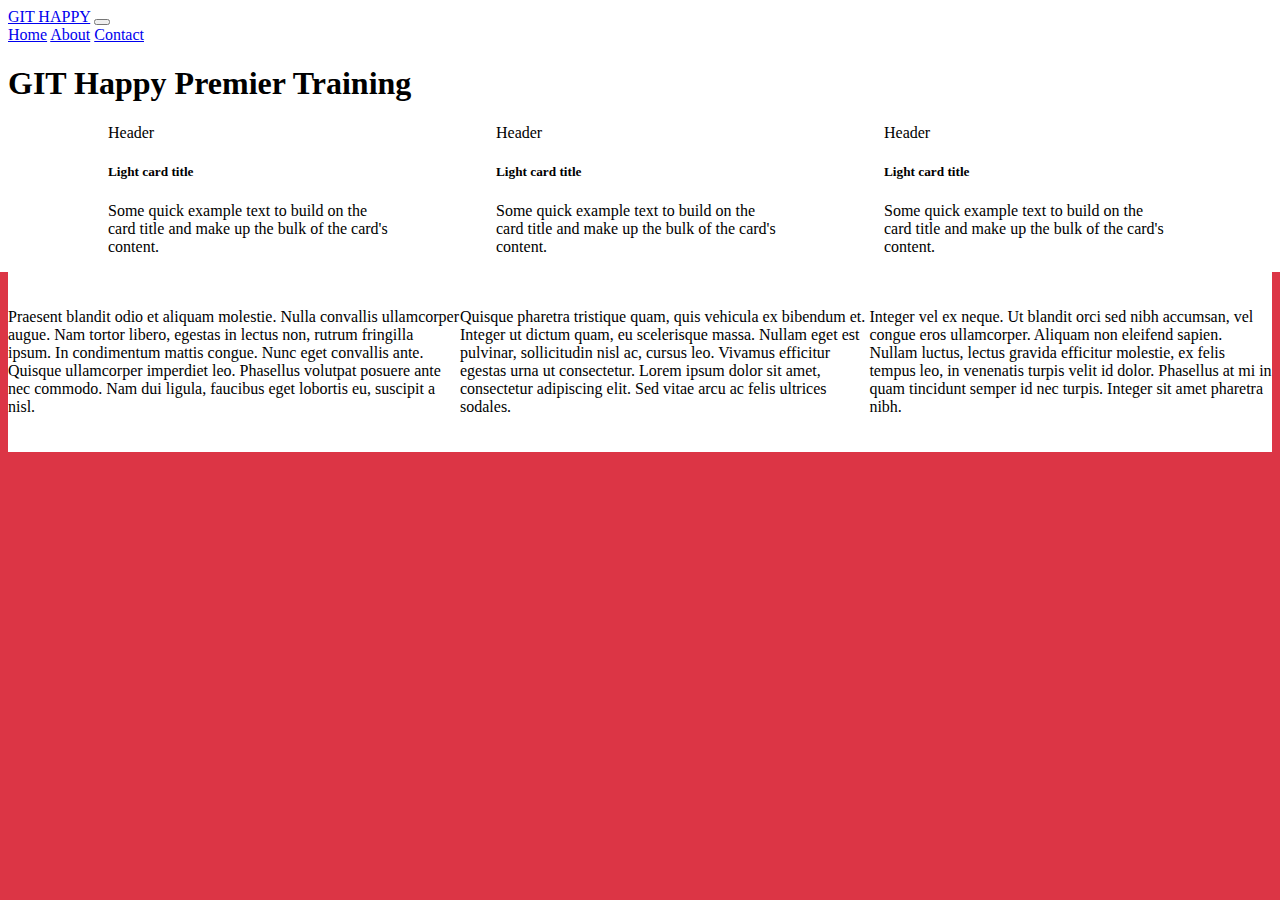
<file: index.html>
<!DOCTYPE html>
<html lang="en">
	<head>
		<meta charset="UTF-8" />
		<meta http-equiv="X-UA-Compatible" content="IE=edge" />
		<meta name="viewport" content="width=device-width, initial-scale=1.0" />
		<title>Home | GIT HAPPY</title>
		<link
			href="https://cdn.jsdelivr.net/npm/bootstrap@5.0.0-beta2/dist/css/bootstrap.min.css"
			rel="stylesheet"
			integrity="sha384-BmbxuPwQa2lc/FVzBcNJ7UAyJxM6wuqIj61tLrc4wSX0szH/Ev+nYRRuWlolflfl"
			crossorigin="anonymous"
		/>

        <link rel="stylesheet" href="styles/styles.css">
	</head>
	<body>
		<nav class="navbar navbar-expand-lg navbar-dark bg-danger mb-5">
			<div class="container">
				<a class="navbar-brand" href="index.html">GIT HAPPY</a>
				<button
					class="navbar-toggler"
					type="button"
					data-bs-toggle="collapse"
					data-bs-target="#navbarNavAltMarkup"
					aria-controls="navbarNavAltMarkup"
					aria-expanded="false"
					aria-label="Toggle navigation"
				>
					<span class="navbar-toggler-icon"></span>
				</button>
				<div class="collapse navbar-collapse" id="navbarNavAltMarkup">
					<div class="navbar-nav ms-auto">
						<a class="nav-link active" aria-current="page" href="index.html">Home</a>
						<a class="nav-link" href="about.html">About</a>
						<a class="nav-link" href="contact.html">Contact</a>

					</div>
				</div>
			</div>
		</nav>
        <div class="container-fluid my-5">
<header class="container">

    <H1 class="text-center display-1">GIT Happy Premier Training</H1>
</header>


        </div>

		<div class="container my-5" id="home-cards">

			<div class="card text-dark bg-light mb-3" style="max-width: 18rem;">
                <div class="card-header">Header</div>
                <div class="card-body">
                  <h5 class="card-title">Light card title</h5>
                  <p class="card-text">Some quick example text to build on the card title and make up the bulk of the card's content.</p>
                </div>
              </div>

              <div class="card text-dark bg-light mb-3" style="max-width: 18rem;">
                <div class="card-header">Header</div>
                <div class="card-body">
                  <h5 class="card-title">Light card title</h5>
                  <p class="card-text">Some quick example text to build on the card title and make up the bulk of the card's content.</p>
                </div>
              </div>

              <div class="card text-dark bg-light mb-3" style="max-width: 18rem;">
                <div class="card-header">Header</div>
                <div class="card-body">
                  <h5 class="card-title">Light card title</h5>
                  <p class="card-text">Some quick example text to build on the card title and make up the bulk of the card's content.</p>
                </div>
              </div>
		</div>

		<div class="container-fluid bg-danger text-light">
<footer class="container">

	<div class="container"><p>Praesent blandit odio et aliquam molestie. Nulla convallis ullamcorper augue. Nam tortor libero, egestas in lectus non, rutrum fringilla ipsum. In condimentum mattis congue. Nunc eget convallis ante. Quisque ullamcorper imperdiet leo. Phasellus volutpat posuere ante nec commodo. Nam dui ligula, faucibus eget lobortis eu, suscipit a nisl.</p> </div>

	<div class="container"><p>Quisque pharetra tristique quam, quis vehicula ex bibendum et. Integer ut dictum quam, eu scelerisque massa. Nullam eget est pulvinar, sollicitudin nisl ac, cursus leo. Vivamus efficitur egestas urna ut consectetur. Lorem ipsum dolor sit amet, consectetur adipiscing elit. Sed vitae arcu ac felis ultrices sodales.</p> </div>

	<div class="container"><p>Integer vel ex neque. Ut blandit orci sed nibh accumsan, vel congue eros ullamcorper. Aliquam non eleifend sapien. Nullam luctus, lectus gravida efficitur molestie, ex felis tempus leo, in venenatis turpis velit id dolor. Phasellus at mi in quam tincidunt semper id nec turpis. Integer sit amet pharetra nibh.</p> </div>

</footer>
	



</div>



		</div>

		<script
			src="https://cdn.jsdelivr.net/npm/bootstrap@5.0.0-beta2/dist/js/bootstrap.bundle.min.js"
			integrity="sha384-b5kHyXgcpbZJO/tY9Ul7kGkf1S0CWuKcCD38l8YkeH8z8QjE0GmW1gYU5S9FOnJ0"
			crossorigin="anonymous"
		></script>
	</body>
</html>
</file>
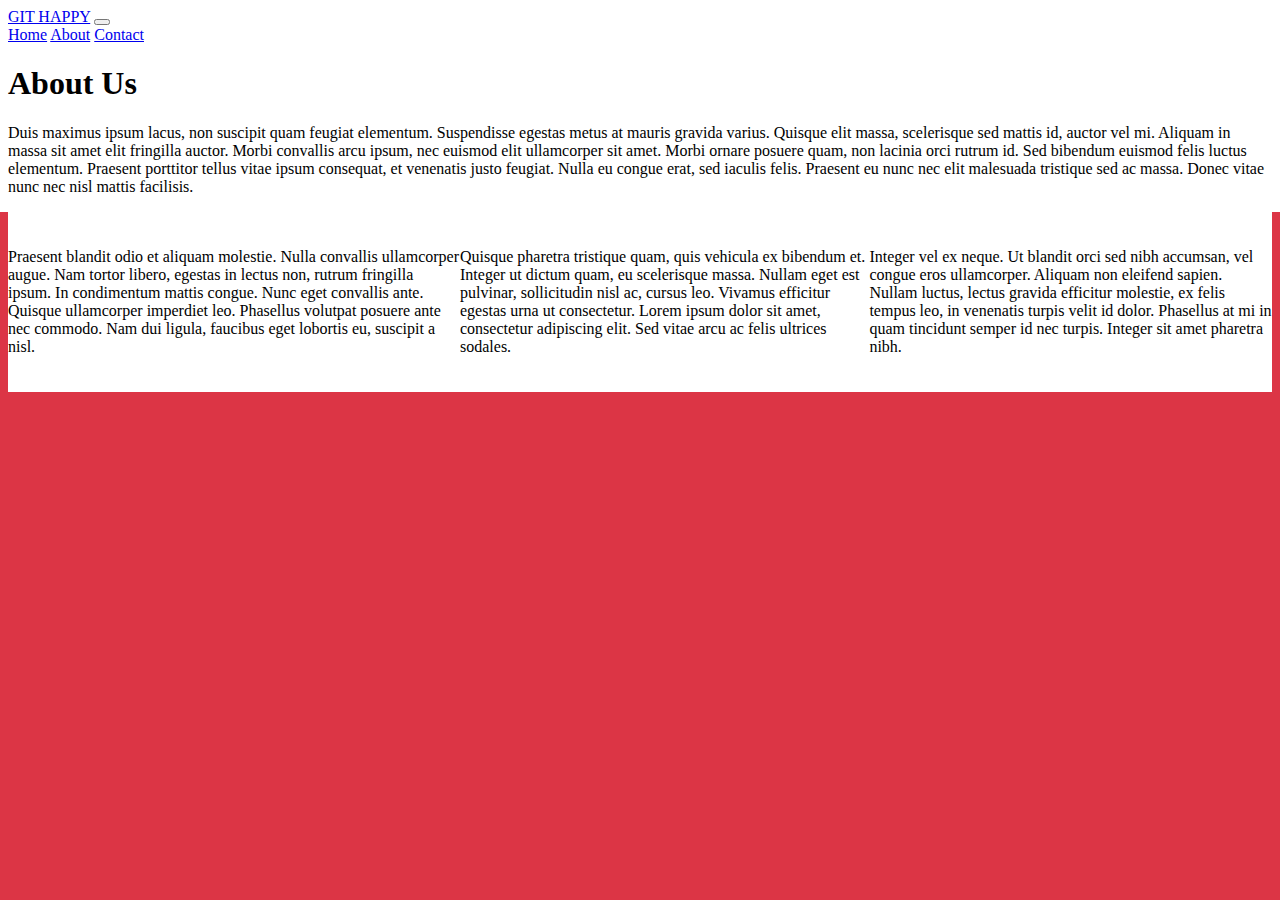
<file: about.html>
<!DOCTYPE html>
<html lang="en">
	<head>
		<meta charset="UTF-8" />
		<meta http-equiv="X-UA-Compatible" content="IE=edge" />
		<meta name="viewport" content="width=device-width, initial-scale=1.0" />
		<title>About | Git Testing Project</title>
		<link
			href="https://cdn.jsdelivr.net/npm/bootstrap@5.0.0-beta2/dist/css/bootstrap.min.css"
			rel="stylesheet"
			integrity="sha384-BmbxuPwQa2lc/FVzBcNJ7UAyJxM6wuqIj61tLrc4wSX0szH/Ev+nYRRuWlolflfl"
			crossorigin="anonymous"
		/>
		<link rel="stylesheet" href="styles/styles.css" />
	</head>
	<body>
		<nav class="navbar navbar-expand-lg navbar-dark bg-danger mb-5">
			<div class="container">
				<a class="navbar-brand" href="index.html">GIT HAPPY</a>
				<button
					class="navbar-toggler"
					type="button"
					data-bs-toggle="collapse"
					data-bs-target="#navbarNavAltMarkup"
					aria-controls="navbarNavAltMarkup"
					aria-expanded="false"
					aria-label="Toggle navigation"
				>
					<span class="navbar-toggler-icon"></span>
				</button>
				<div class="collapse navbar-collapse" id="navbarNavAltMarkup">
					<div class="navbar-nav ms-auto">
						<a class="nav-link active" aria-current="page" href="index.html">Home</a>
						<a class="nav-link" href="about.html">About</a>
						<a class="nav-link" href="contact.html">Contact</a>
					</div>
				</div>
			</div>
		</nav>

		<div class="container">
			<h1>About Us</h1>
			<p>
				Duis maximus ipsum lacus, non suscipit quam feugiat elementum. Suspendisse
				egestas metus at mauris gravida varius. Quisque elit massa, scelerisque sed
				mattis id, auctor vel mi. Aliquam in massa sit amet elit fringilla auctor.
				Morbi convallis arcu ipsum, nec euismod elit ullamcorper sit amet. Morbi
				ornare posuere quam, non lacinia orci rutrum id. Sed bibendum euismod felis
				luctus elementum. Praesent porttitor tellus vitae ipsum consequat, et
				venenatis justo feugiat. Nulla eu congue erat, sed iaculis felis. Praesent
				eu nunc nec elit malesuada tristique sed ac massa. Donec vitae nunc nec nisl
				mattis facilisis.
			</p>
		</div>

		<div class="container-fluid bg-danger text-light">
			<footer class="container">
				<div class="container">
					<p>
						Praesent blandit odio et aliquam molestie. Nulla convallis ullamcorper
						augue. Nam tortor libero, egestas in lectus non, rutrum fringilla ipsum.
						In condimentum mattis congue. Nunc eget convallis ante. Quisque
						ullamcorper imperdiet leo. Phasellus volutpat posuere ante nec commodo.
						Nam dui ligula, faucibus eget lobortis eu, suscipit a nisl.
					</p>
				</div>

				<div class="container">
					<p>
						Quisque pharetra tristique quam, quis vehicula ex bibendum et. Integer ut
						dictum quam, eu scelerisque massa. Nullam eget est pulvinar, sollicitudin
						nisl ac, cursus leo. Vivamus efficitur egestas urna ut consectetur. Lorem
						ipsum dolor sit amet, consectetur adipiscing elit. Sed vitae arcu ac felis
						ultrices sodales.
					</p>
				</div>

				<div class="container">
					<p>
						Integer vel ex neque. Ut blandit orci sed nibh accumsan, vel congue eros
						ullamcorper. Aliquam non eleifend sapien. Nullam luctus, lectus gravida
						efficitur molestie, ex felis tempus leo, in venenatis turpis velit id
						dolor. Phasellus at mi in quam tincidunt semper id nec turpis. Integer sit
						amet pharetra nibh.
					</p>
				</div>
			</footer>
		</div>

		<script
			src="https://cdn.jsdelivr.net/npm/bootstrap@5.0.0-beta2/dist/js/bootstrap.bundle.min.js"
			integrity="sha384-b5kHyXgcpbZJO/tY9Ul7kGkf1S0CWuKcCD38l8YkeH8z8QjE0GmW1gYU5S9FOnJ0"
			crossorigin="anonymous"
		></script>
	</body>
</html>
</file>
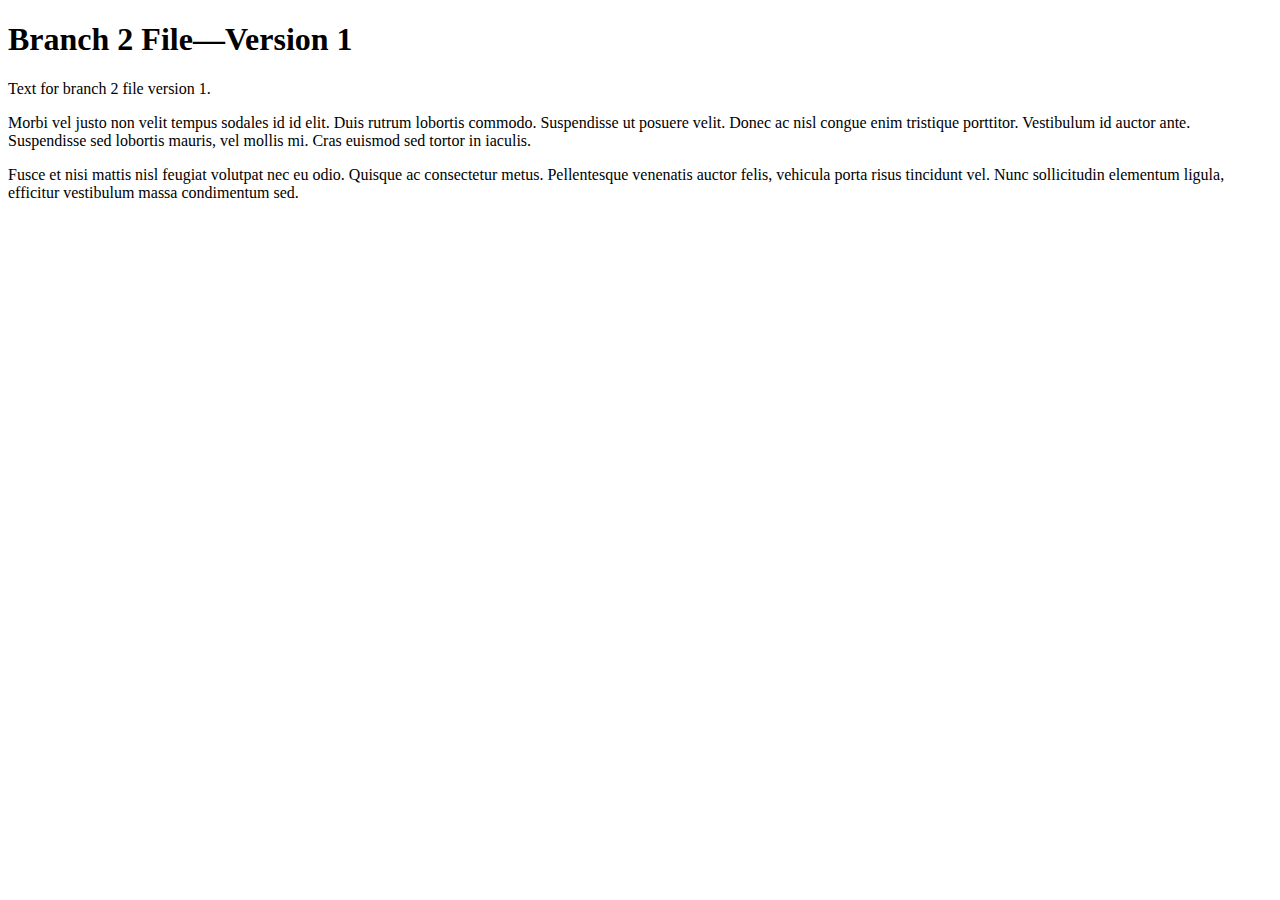
<file: branch-2-file-1.html>
<!DOCTYPE html>
<html lang="en">
	<head>
		<meta charset="UTF-8" />
		<meta http-equiv="X-UA-Compatible" content="IE=edge" />
		<meta name="viewport" content="width=device-width, initial-scale=1.0" />
		<title>Document</title>
	</head>
	<body>
		<h1>Branch 2 File&mdash;Version 1</h1>
		<p>Text for branch 2 file version 1.</p>
		<p>
			Morbi vel justo non velit tempus sodales id id elit. Duis rutrum lobortis
			commodo. Suspendisse ut posuere velit. Donec ac nisl congue enim tristique
			porttitor. Vestibulum id auctor ante. Suspendisse sed lobortis mauris, vel
			mollis mi. Cras euismod sed tortor in iaculis.
		</p>

		<p>
			Fusce et nisi mattis nisl feugiat volutpat nec eu odio. Quisque ac
			consectetur metus. Pellentesque venenatis auctor felis, vehicula porta risus
			tincidunt vel. Nunc sollicitudin elementum ligula, efficitur vestibulum massa
			condimentum sed.
		</p>
	</body>
</html>
</file>
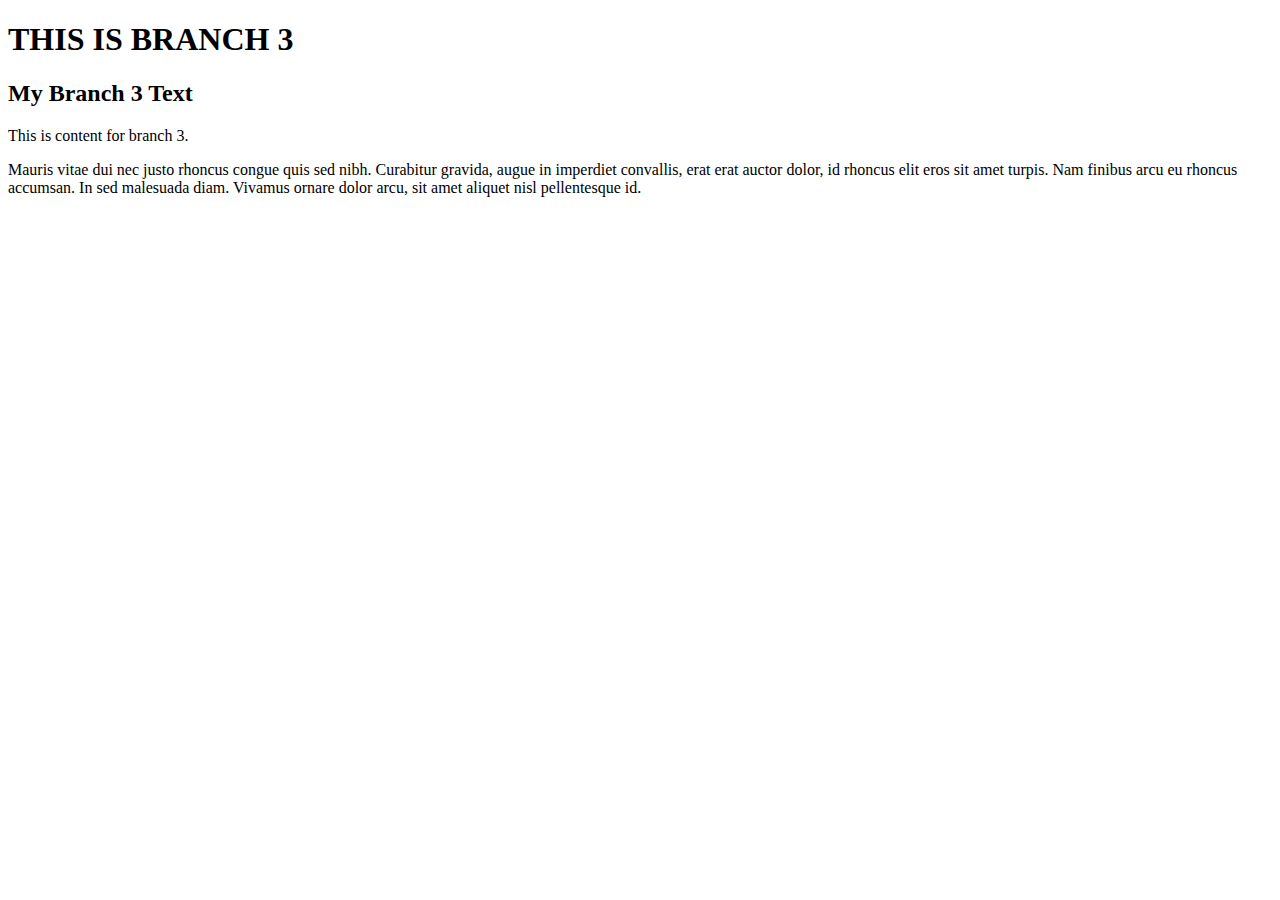
<file: branch-3.html>
<!DOCTYPE html>
<html lang="en">
	<head>
		<meta charset="UTF-8" />
		<meta http-equiv="X-UA-Compatible" content="IE=edge" />
		<meta name="viewport" content="width=device-width, initial-scale=1.0" />
		<title>Home | BRANCH 3</title>
	</head>
	<body>
		<h1>THIS IS BRANCH 3</h1>

		<h2>My Branch 3 Text</h2>

		<p>This is content for branch 3.</p>
		<p>
			Mauris vitae dui nec justo rhoncus congue quis sed nibh. Curabitur gravida,
			augue in imperdiet convallis, erat erat auctor dolor, id rhoncus elit eros
			sit amet turpis. Nam finibus arcu eu rhoncus accumsan. In sed malesuada diam.
			Vivamus ornare dolor arcu, sit amet aliquet nisl pellentesque id.
		</p>
	</body>
</html>
</file>
<file: styles/styles.css>
footer {display:flex;
    flex:row;
    padding:20px 0;

    box-shadow: 0 50vh 0 50vh #dc3545;

}


#home-cards {display:flex; flex:row;
justify-content: space-evenly;


}
</file>
